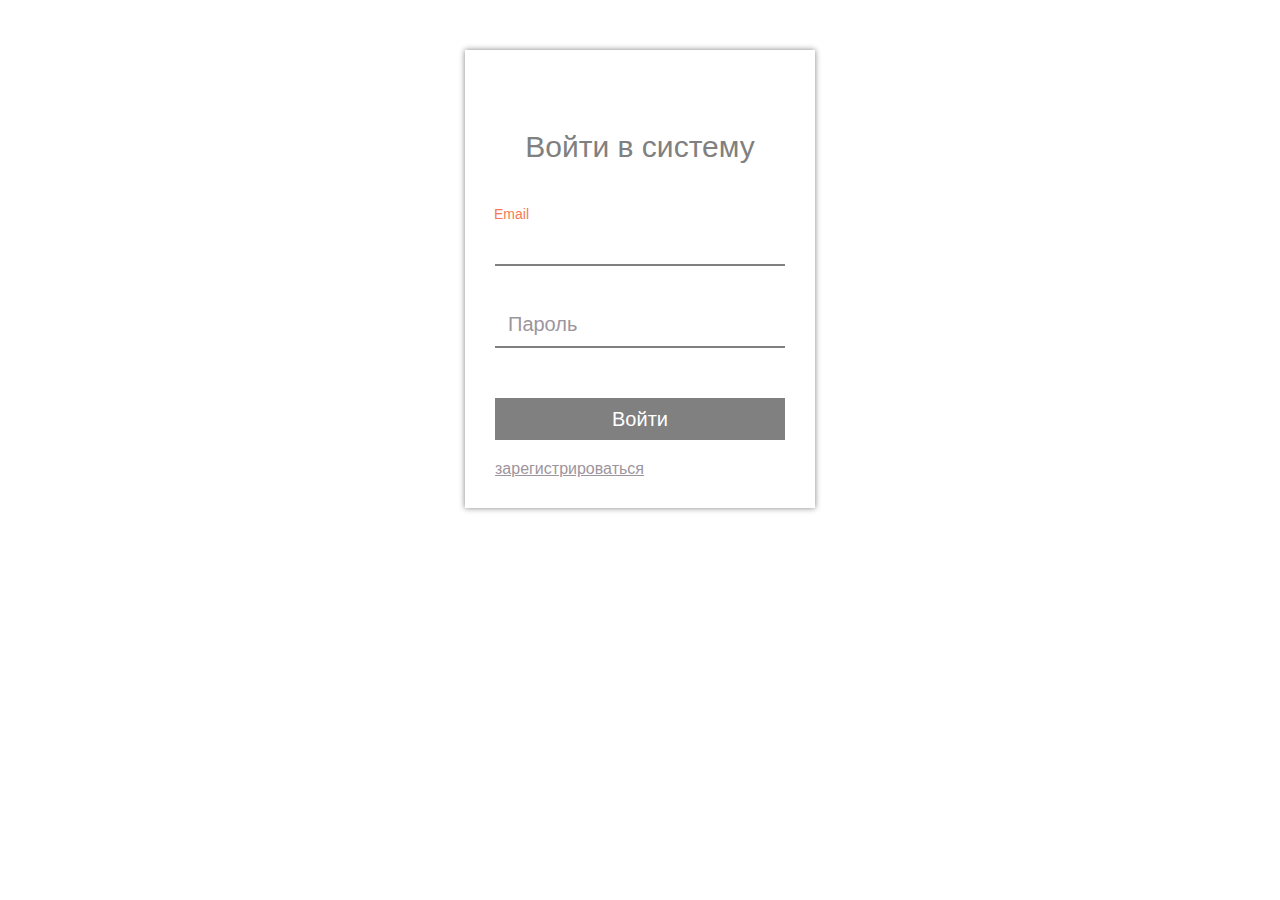
<file: index.html>
<!DOCTYPE html>
<html lang="en">
<head>
    <meta charset="UTF-8">
    <meta http-equiv="X-UA-Compatible" content="IE=edge">
    <meta name="viewport" content="width=device-width, initial-scale=1.0">
    <link rel="stylesheet" href="style/r.css">
    <title>petrovich</title>
</head>
<body>
    <!-- autrhLogin -->
    <section class="hero">
        <div class="ui-form">
        <!-- <form action="" class="ui-form"> -->
            <h3>Войти в систему</h3>
            <div class="form-row">
                <!-- required autocomplete="off" -->
            <input type="text" id="email"  class="login"><label for="email">Email</label>
            </div>
            <div class="form-row">
            <input type="password" id="password" required autocomplete="off" class="password"><label for="password">Пароль</label>
            </div>
            <p><input type="submit" value="Войти" class="button"></p>
           
          
            <p>  <a href="authReg.html" class="authReg">зарегистрироваться</a></p>
        <!-- </form> --></div>
    </section>
    <script src="script.js"></script>
   
</body>
</html>
</file>
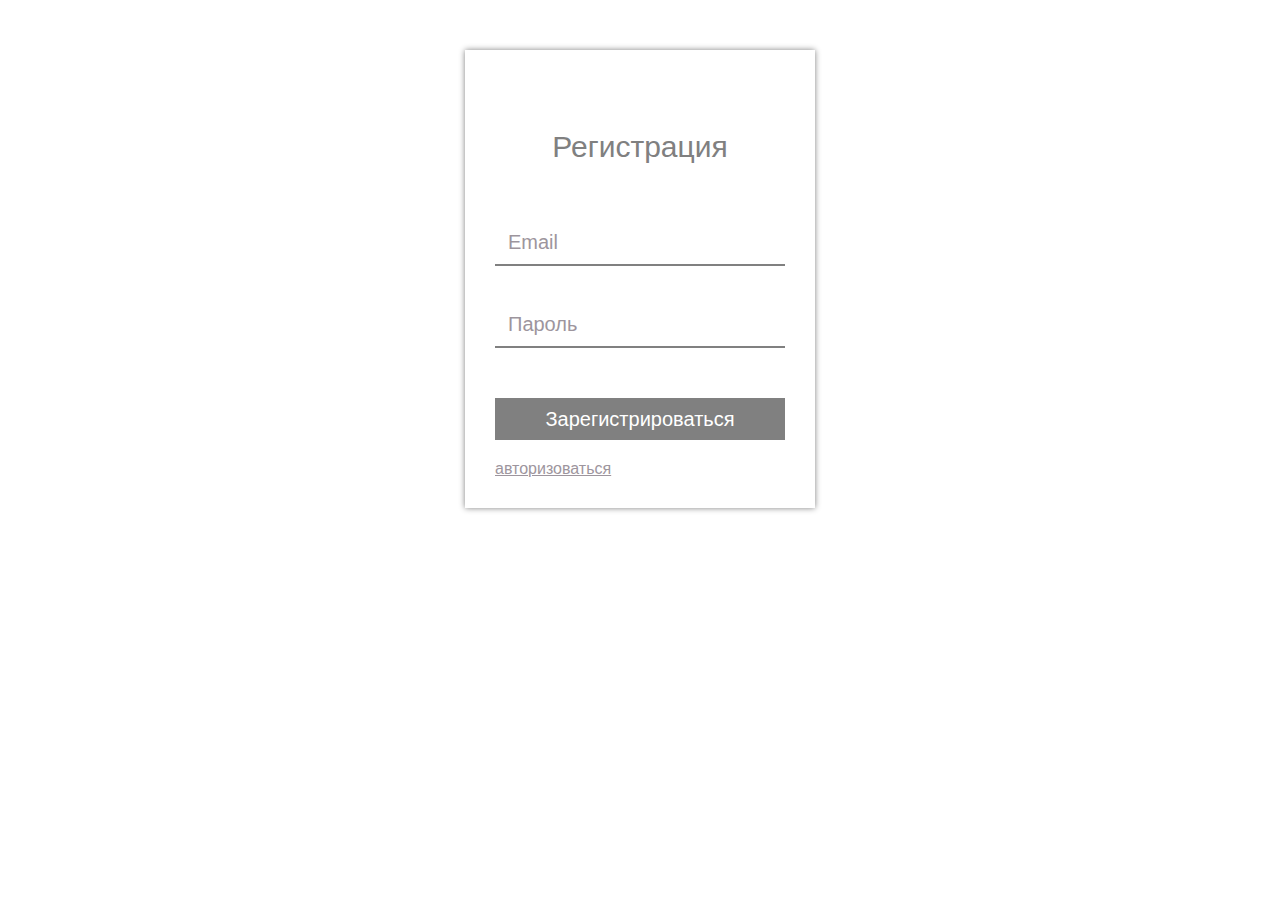
<file: authReg.html>
<!DOCTYPE html>
<html lang="en">
<head>
    <meta charset="UTF-8">
    <meta http-equiv="X-UA-Compatible" content="IE=edge">
    <meta name="viewport" content="width=device-width, initial-scale=1.0">
    <link rel="stylesheet" href="style/r.css">
    <title>Document</title>
</head>
<body>
    <section class="hero">
        <form action="" class="ui-form">
            <h3>Регистрация</h3>
            <div class="form-row">
            <input type="text" id="email" required autocomplete="off" class="login"><label for="email">Email</label>
            </div>
            <div class="form-row">
            <input type="password" id="password" required autocomplete="off" class="password"><label for="password">Пароль</label>
            </div>
            <p><input type="submit" value="Зарегистрироваться" class="button"></p>
            
            <p><a href="index.html" class="autrhLogin">авторизоваться</a></p>            
        </form>
    </section>
    
</body>
</html>
</file>
<file: style/r.css>
*{
    margin: 0;
    padding: 0;
    box-sizing: border-box;
    font-family: 'Open Sans', sans-serif;
}

 .ui-form {
    max-width: 350px;
    padding: 80px 30px 30px;
    margin: 50px auto 30px;
    background: white;
    box-shadow: 0px 0px 6px rgb(128, 128, 128);
 }
 .ui-form h3 {
    position: relative;
    z-index: 5;
    margin: 0 0 60px;
    text-align: center;
    color:gray;
    font-size: 30px;
    font-weight: normal;
 }
 
 .form-row {
    position: relative;
    margin-bottom: 40px;
 }
 .form-row input {
    display: block;
    width: 100%;
    padding: 0 10px;
    line-height: 40px;
    font-family: 'Roboto', sans-serif;
    background: none;
    border-width: 0;
    border-bottom: 2px solid gray;
    transition: all 0.2s ease;
 }
 .form-row label {
    position: absolute;
    left: 13px;
    color: #9d959d;
    font-size: 20px;
    font-weight: 300;
    transform: translateY(-35px);
    transition: all 0.2s ease;
 }
 .form-row input:focus {
    outline: 0;
    border-color: #F77A52;
 }
 .form-row input:focus+label, .form-row input:valid+label {
    transform: translateY(-60px);
    margin-left: -14px;
    font-size: 14px;
    font-weight: 400;
    outline: 0;
    border-color: #F77A52;
    color: #F77A52;
 }
 .ui-form input[type="submit"] {
    width: 100%;
    padding: 0;
    line-height: 42px;
    background: gray;
    border-width: 0;
    color: white;
    font-size: 20px;
 }
 .ui-form p {
    margin: 0;
    padding-top: 10px;
 }
 .button{
   margin-bottom: 10px;
 }

 .autrhLogin{
   color: #9d959d;
 }

 .authReg{
   color: #9d959d;
 }
</file>
